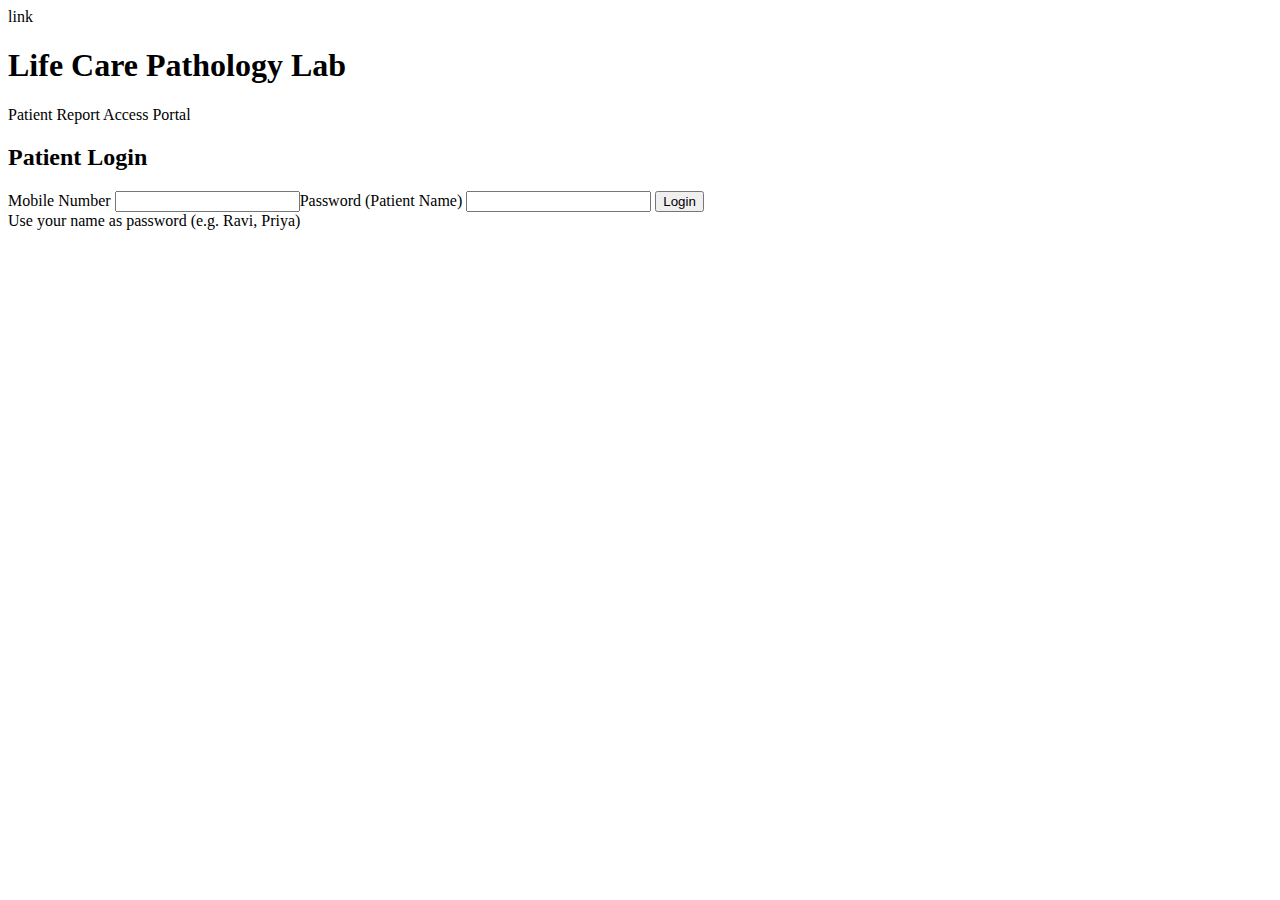
<file: index.html>
<!-- Life Care Pathology Lab - Patient Report Portal --><!DOCTYPE html><html lang="en">
<head>
  <meta charset="UTF-8" />
  <meta name="viewport" content="width=device-width, initial-scale=1.0" />
  <title>Life Care Pathology Lab</title>
  link
</head>
<body>
  <header>
    <h1>Life Care Pathology Lab</h1>
    <p>Patient Report Access Portal</p>
  </header>  <div class="container">
    <h2>Patient Login</h2>
    <form action="dashboard.html" method="post">
      <label for="mobile">Mobile Number</label>
      <input type="text" id="mobile" name="mobile" required /><label for="password">Password (Patient Name)</label>
  <input type="password" id="password" name="password" required />

  <button type="submit">Login</button>
</form>
<div class="note">Use your name as password (e.g. Ravi, Priya)</div>

  </div>
</body>
</html>
</file>
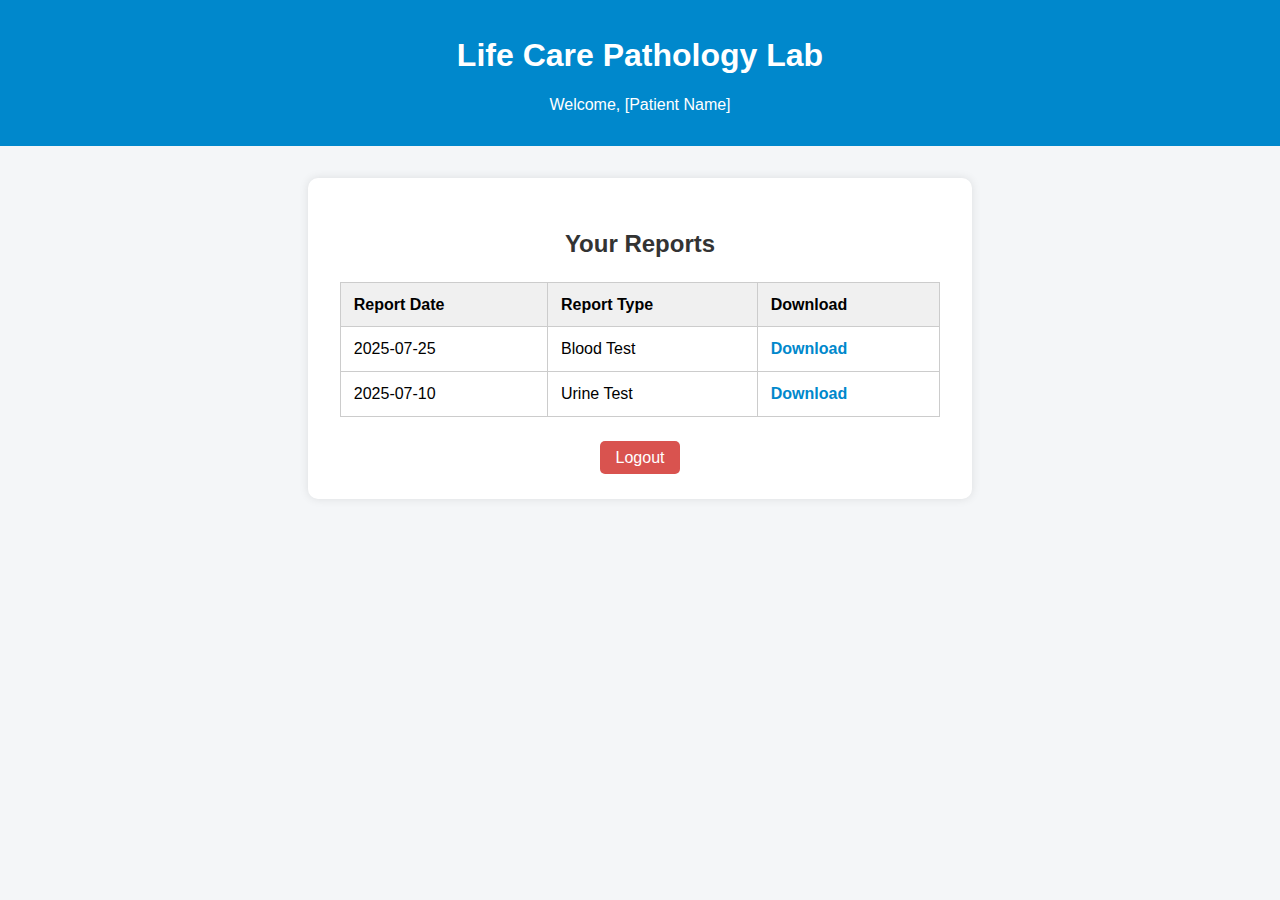
<file: dashboard.html>
<!-- Life Care Pathology Lab - Patient Report Portal --><!DOCTYPE html><html lang="en">
<head>
  <meta charset="UTF-8" />
  <meta name="viewport" content="width=device-width, initial-scale=1.0" />
  <title>Life Care Pathology Lab</title>
  <style>
    body {
      font-family: Arial, sans-serif;
      background: #f4f6f8;
      margin: 0;
      padding: 0;
    }
    header {
      background: #0088cc;
      color: #fff;
      padding: 1em;
      text-align: center;
    }
    .container {
      max-width: 600px;
      margin: 2em auto;
      padding: 2em;
      background: #fff;
      box-shadow: 0 0 10px rgba(0,0,0,0.1);
      border-radius: 10px;
    }
    h2 {
      text-align: center;
      color: #333;
    }
    table {
      width: 100%;
      border-collapse: collapse;
      margin-top: 1.5em;
    }
    th, td {
      padding: 0.8em;
      border: 1px solid #ccc;
      text-align: left;
    }
    th {
      background-color: #f0f0f0;
    }
    a.download {
      color: #0088cc;
      text-decoration: none;
      font-weight: bold;
    }
    .logout {
      text-align: center;
      margin-top: 2em;
    }
    .logout a {
      color: #fff;
      background: #d9534f;
      padding: 0.5em 1em;
      border-radius: 5px;
      text-decoration: none;
    }
  </style>
</head>
<body>
  <header>
    <h1>Life Care Pathology Lab</h1>
    <p>Welcome, [Patient Name]</p>
  </header>  <div class="container">
    <h2>Your Reports</h2>
    <table>
      <thead>
        <tr>
          <th>Report Date</th>
          <th>Report Type</th>
          <th>Download</th>
        </tr>
      </thead>
      <tbody>
        <tr>
          <td>2025-07-25</td>
          <td>Blood Test</td>
          <td><a class="download" href="reports/blood_test_0725.pdf" target="_blank">Download</a></td>
        </tr>
        <tr>
          <td>2025-07-10</td>
          <td>Urine Test</td>
          <td><a class="download" href="reports/urine_test_0710.pdf" target="_blank">Download</a></td>
        </tr>
      </tbody>
    </table>
    <div class="logout">
      <a href="index.html">Logout</a>
    </div>
  </div>
</body>
</html>
</file>
